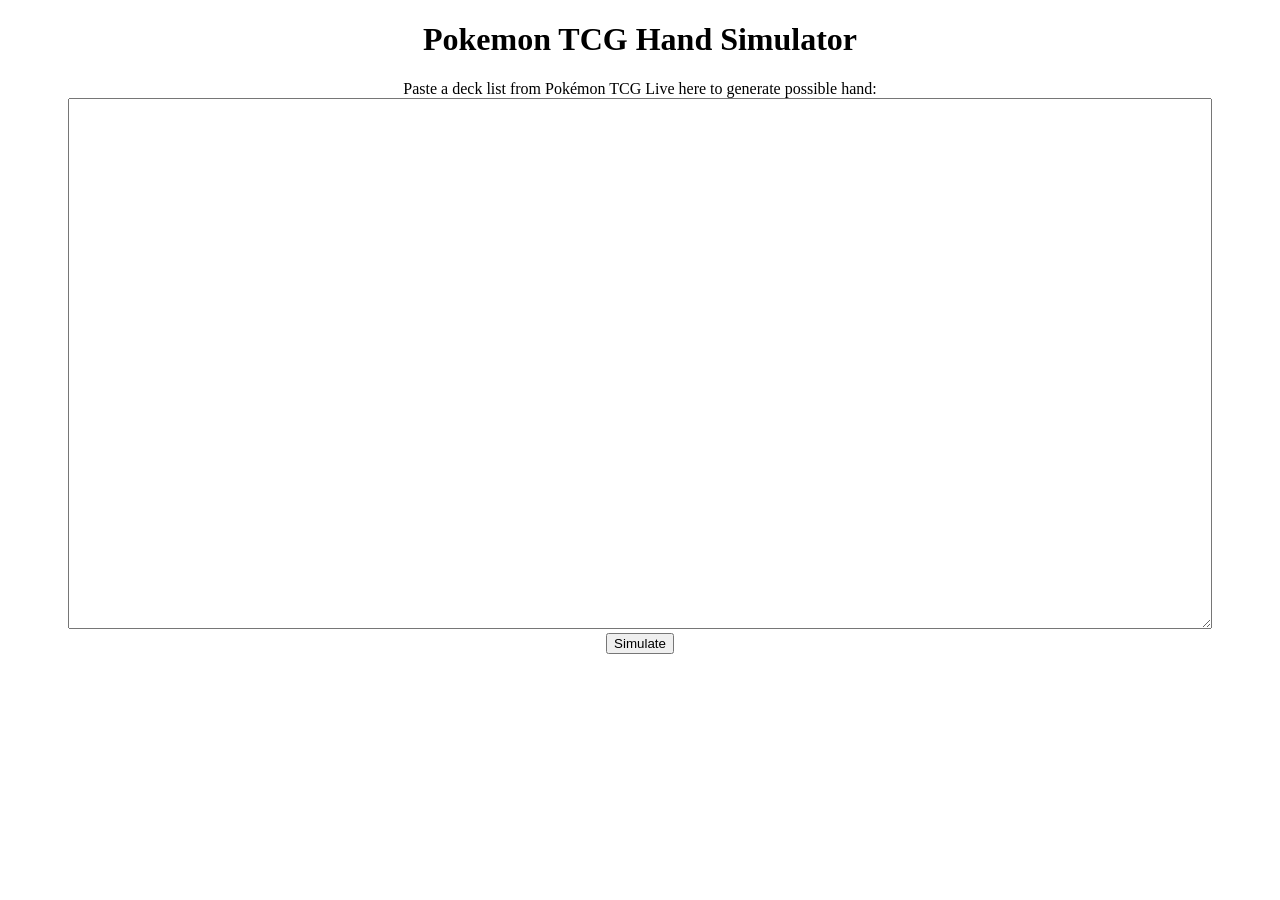
<file: index.html>
<!DOCTYPE html>
<html>
  <head>
    <title>Pokemon TCG Hand Simulator</title>
    <link rel="stylesheet" href="style.css">
  </head>
  <body>
    <script>
      const hand_size = 6;
      const deck_size = 60;

      function get_cards() {
        let cards = new Array();

        let textarea = document.getElementById("decklist");
        
        let lines = textarea.value.split("\n");
        for (let i = 0; i < lines.length; i++) {
          let parts = lines[i].split(" ");
          if (!parts || parts.length === 0 || !parseInt(parts[0])) {
            continue;
          }
          for (let j = 0; j < parseInt(parts[0]); j++) {
            cards.push(parts.slice(1).join(" "));
          }
        }
        return cards;
      }

      function get_random_card_number() {
        return Math.floor(Math.random() * deck_size);
      }

      function generate_hand(cards) {
        let numbers = new Array();
        for (let i = 0; i < hand_size + 1; i++) {
          let number = get_random_card_number();
          while (numbers.includes(number)) {
            number = get_random_card_number();
          }
          numbers.push(number);
        }
        let hand = new Array();
        for (let i = 0; i < hand_size + 1; i++) {
          hand.push(cards[numbers[i]]);
        }
        return hand;
      }
    
      function simulate() {
        let resultdiv = document.getElementById("result");
        let handdiv = document.getElementById("hand");
        let topdeckdiv = document.getElementById("topdeck");
        handdiv.innerHTML = "";
        topdeckdiv.innerHTML = "";
        resultdiv.hidden = false;

        let cards = get_cards();


        if (cards.length === deck_size) {
          let hand = generate_hand(cards);

          let list = document.createElement("ol");
          for (let i = 0; i < hand_size; i++) {
            let entry = document.createElement("li");
            entry.innerHTML = hand[i];
            list.appendChild(entry);
          }
          handdiv.appendChild(list);

          topdeck.innerHTML = hand[hand_size];
          handdiv.appendChild(top_deck);

        } else {
          handdiv.innerHTML = "Not a " + deck_size +" card deck";
          topdeckdiv.innerHTML = "-";
        }
        
      }
    </script>
    <h1>Pokemon TCG Hand Simulator</h1>
    Paste a deck list from Pokémon TCG Live here to generate possible hand:<br>
    <textarea id="decklist" rows="35"></textarea><br>
    <button id="simulate" onclick="simulate();">Simulate</button><br>
    <div id="result" hidden="true">
      <div id="hand"></div>
      Possible top deck:
      <div id="topdeck"></div>
    </div>
  </body>
</html>
</file>
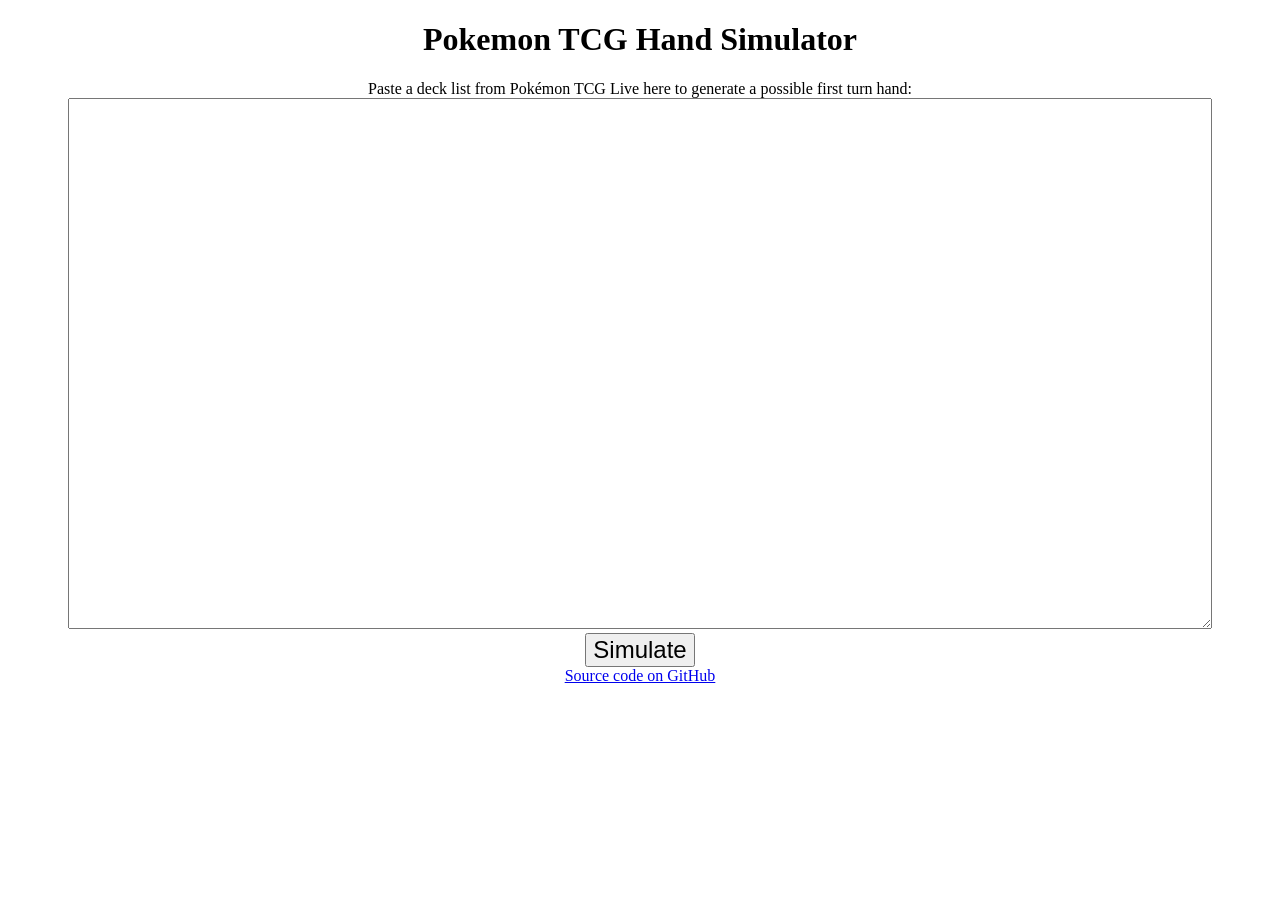
<file: site/index.html>
<!DOCTYPE html>
<html>
  <head>
    <title>Pokemon TCG Hand Simulator</title>
    <link rel="stylesheet" href="style.css">
  </head>
  <body>
    <h1>Pokemon TCG Hand Simulator</h1>
    Paste a deck list from Pokémon TCG Live here to generate a possible first turn hand:<br>
    <textarea id="decklist" rows="35"></textarea><br>
    <button id="simulate" onclick="simulate();">Simulate</button><br>
    <div id="result" hidden="true"></p>
      Hand:
      <p><div id="hand"></div>
      Possible top deck:
      <p><div id="topdeck"></div></p>
      Prizes:
      <div id="prizes"></div>
    </div>
    <footer>
      <a href="https://github.com/sharkwouter/pokemon-tcg-hand-simulator/">Source code on GitHub</a>
    </footer>
    <script src="simulate.js"></script>
  </body>
</html>
</file>
<file: style.css>
body {
  text-align: center;
}

textarea {
  width: 90%;
}
</file>
<file: site/style.css>
body {
  text-align: center;
}

textarea {
  width: 90%;
}

#simulate {
  font-size: 24px;
}
</file>
